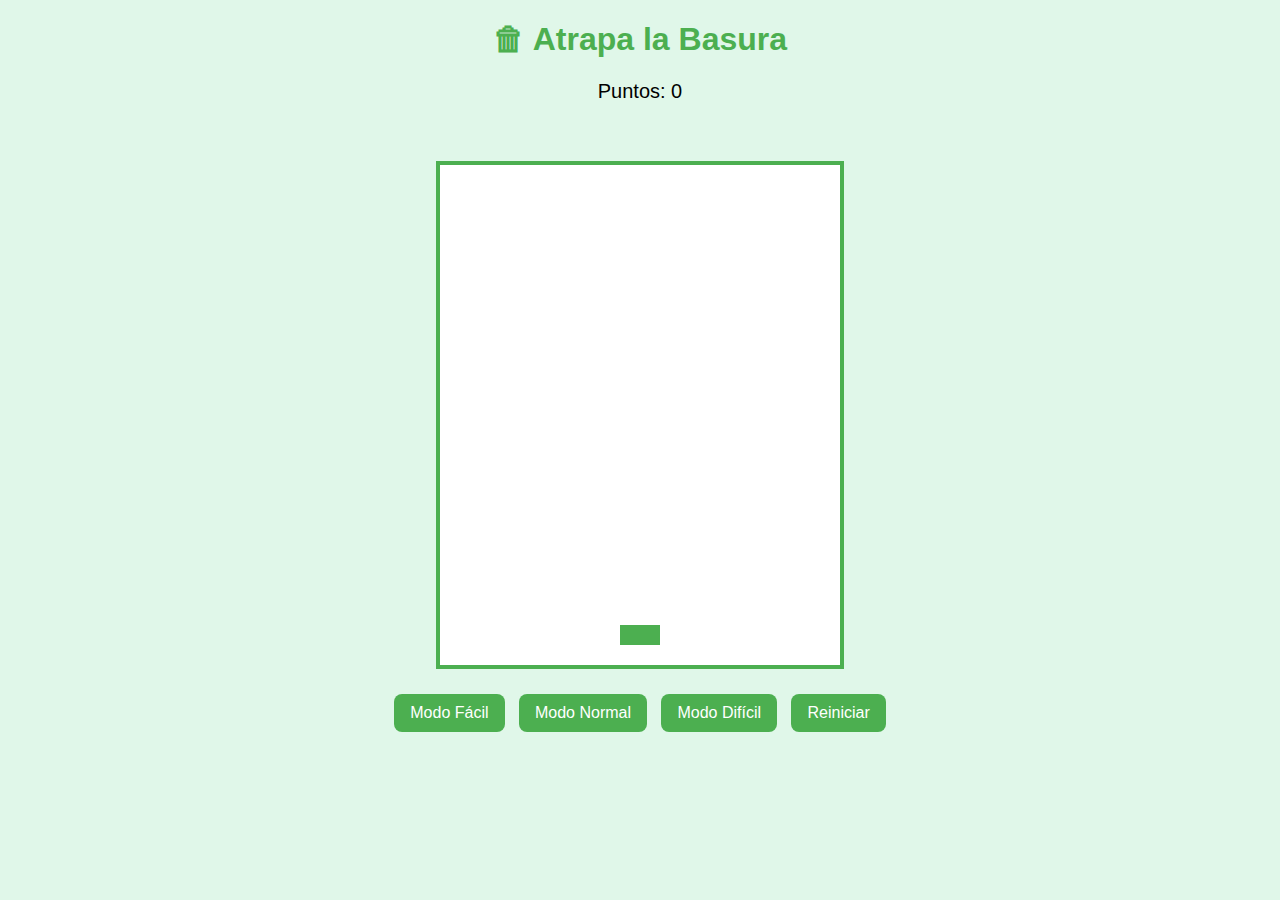
<file: Atrapar Basura.html>
<!DOCTYPE html>
<html lang="es">
<head>
  <meta charset="UTF-8" />
  <title>Atrapa la Basura ♻</title>
  <style>
    body {
      text-align: center;
      font-family: Arial;
      background: #e0f7e9;
    }
    canvas {
      background: #ffffff;
      border: 4px solid #4caf50;
      display: block;
      margin: 20px auto;
    }
    h1 {
      color: #4caf50;
    }
    #score {
      font-size: 20px;
      margin-bottom: 10px;
    }
    #message {
      font-size: 22px;
      margin: 10px;
      height: 28px;
      color: #4caf50;
      font-weight: bold;
    }
    button {
      padding: 10px 16px;
      margin: 5px;
      background-color: #4caf50;
      color: white;
      border: none;
      border-radius: 8px;
      cursor: pointer;
      font-size: 16px;
    }
    button:hover {
      background-color: #43a047;
    }
  </style>
</head>
<body>
  <h1>🗑 Atrapa la Basura</h1>
  <div id="score">Puntos: 0</div>
  <div id="message"></div>
  <canvas id="gameCanvas" width="400" height="500"></canvas>
  <div>
    <button onclick="startGame(2)">Modo Fácil</button>
    <button onclick="startGame(4)">Modo Normal</button>
    <button onclick="startGame(6)">Modo Difícil</button>
    <button onclick="startGame(currentSpeed)">Reiniciar</button>
  </div>

  <script>
    const canvas = document.getElementById("gameCanvas");
    const ctx = canvas.getContext("2d");

    const basuraIconos = [
      "🔋", "💻", "📱", "🧴", "🥤", "🍌", "🍎", "🎧", "📷", "📠",
      "🖨", "🔌", "🔧", "🗑", "📀", "📦", "🕹", "🧹", "📺", "💡",
      "📚", "🧻", "🪫", "🔍", "🧊", "🔨", "📄", "🪟", "🛢", "📂",
      "🖱", "🗜", "📊", "🧼", "🪣", "🧽", "📑", "🎮", "🪙"
    ];

    const peligrososIconos = [
      "💣", "🔥", "☠", "⚠", "💥", "🚫", "❌", "🛑"
    ];

    let basura = [];
    let bote = { x: 180, y: 460, width: 40, height: 20 };
    let puntos = 0;
    let velocidad = 2;
    let juegoActivo = true;
    let currentSpeed = 2;

    let leftPressed = false;
    let rightPressed = false;
    let basuraInterval;

    function nuevaBasura() {
      const esPeligroso = Math.random() < 0.25;
      let icono;
      let tipo;
      if (esPeligroso) {
        icono = peligrososIconos[Math.floor(Math.random() * peligrososIconos.length)];
        tipo = "peligroso";
      } else {
        icono = basuraIconos[Math.floor(Math.random() * basuraIconos.length)];
        tipo = "basura";
      }
      const x = Math.random() * (canvas.width - 30);
      basura.push({ x, y: -30, icono, tipo });
    }

    function dibujarBote() {
      ctx.fillStyle = "#4caf50";
      ctx.fillRect(bote.x, bote.y, bote.width, bote.height);
    }

    function dibujarBasura() {
      basura.forEach(item => {
        ctx.font = "28px Arial";
        ctx.fillStyle = (item.tipo === "basura") ? "green" : "red";
        ctx.fillText(item.icono, item.x, item.y);
      });
    }

    function moverBasura() {
      basura.forEach(item => item.y += velocidad);
    }

    function detectarColisiones() {
      const messageEl = document.getElementById("message");
      basura = basura.filter(item => {
        // Colisión con el bote
        if (
          item.y + 20 >= bote.y &&
          item.x >= bote.x - 10 &&
          item.x <= bote.x + bote.width + 10
        ) {
          if (item.tipo === "basura") {
            puntos++;
            messageEl.style.color = "green";
            messageEl.textContent = "¡Basura reciclada! +1 punto";
          } else {
            juegoActivo = false;
            messageEl.style.color = "red";
            messageEl.textContent = "¡Atrapas basura peligrosa! Perdiste.";
          }
          document.getElementById("score").textContent = "Puntos: " + puntos;
          return false;
        }

        // Si el objeto baja del canvas
        if (item.y > canvas.height) {
          if (item.tipo === "basura") {
            juegoActivo = false;
            messageEl.style.color = "red";
            messageEl.textContent = "¡Dejaste caer basura! Perdiste.";
          }
          // Para ambos casos eliminamos el objeto que se fue
          return false;
        }

        return true;
      });
    }

    function moverBote() {
      // Incrementé velocidad a 7 para que el bote se mueva más rápido
      if (leftPressed && bote.x > 0) bote.x -= 7;
      if (rightPressed && bote.x < canvas.width - bote.width) bote.x += 7;
    }

    function actualizar() {
      if (!juegoActivo) {
        ctx.fillStyle = "red";
        ctx.font = "30px Arial";
        ctx.fillText("¡Juego Terminado!", 120, 250);
        clearInterval(basuraInterval);
        return;
      }

      moverBote();
      ctx.clearRect(0, 0, canvas.width, canvas.height);
      dibujarBote();
      dibujarBasura();
      moverBasura();
      detectarColisiones();
      requestAnimationFrame(actualizar);
    }

    document.addEventListener("keydown", e => {
      if (e.key === "ArrowLeft") leftPressed = true;
      if (e.key === "ArrowRight") rightPressed = true;
    });

    document.addEventListener("keyup", e => {
      if (e.key === "ArrowLeft") leftPressed = false;
      if (e.key === "ArrowRight") rightPressed = false;
    });

    function startGame(vel) {
      velocidad = vel;
      currentSpeed = vel;
      basura = [];
      bote.x = 180;
      puntos = 0;
      juegoActivo = true;
      document.getElementById("score").textContent = "Puntos: 0";
      document.getElementById("message").textContent = "";
      ctx.clearRect(0, 0, canvas.width, canvas.height);

      clearInterval(basuraInterval);
      basuraInterval = setInterval(() => {
        if (juegoActivo) nuevaBasura();
      }, 600);

      actualizar();
    }

    startGame(4); // iniciar modo normal por defecto
  </script>
</body>
</html>
</file>
